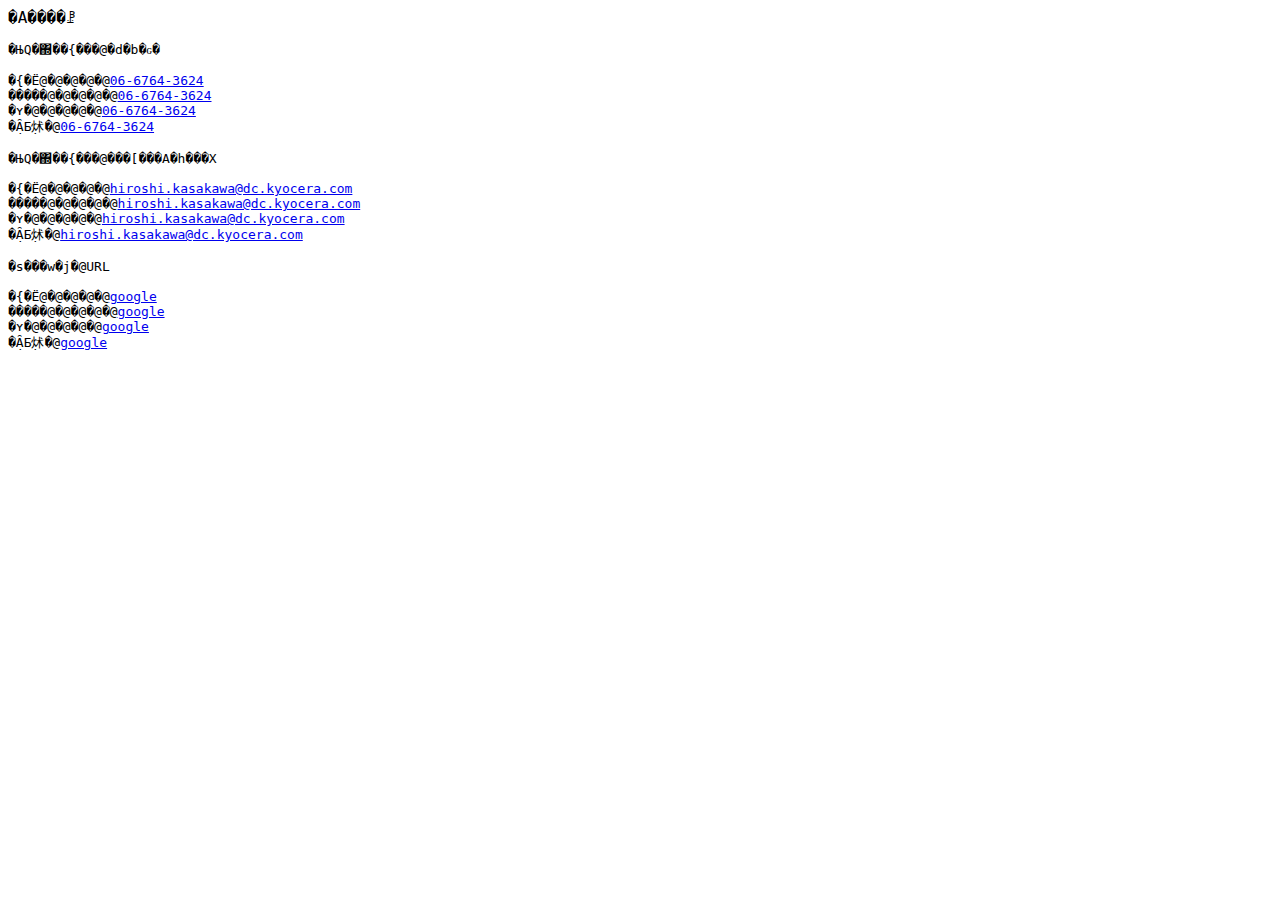
<file: 00_link.html>
<html>
<body>
<pre>
<font size="+1">�A����ꗗ</font>

�ЊQ�΍��{���@�d�b�ԍ�

�{�Ё@�@�@�@�@<a href="tel:0667643624">06-6764-3624</a>
�����@�@�@�@�@<a href="tel:0667643624">06-6764-3624</a>
�ʏ�@�@�@�@�@<a href="tel:0667643624">06-6764-3624</a>
�݂ȂƂ݂炢�@<a href="tel:0667643624">06-6764-3624</a>

�ЊQ�΍��{���@���[���A�h���X

�{�Ё@�@�@�@�@<a href="mailto:hiroshi.kasakawa@dc.kyocera.com">hiroshi.kasakawa@dc.kyocera.com</a>
�����@�@�@�@�@<a href="mailto:hiroshi.kasakawa@dc.kyocera.com">hiroshi.kasakawa@dc.kyocera.com</a>
�ʏ�@�@�@�@�@<a href="mailto:hiroshi.kasakawa@dc.kyocera.com">hiroshi.kasakawa@dc.kyocera.com</a>
�݂ȂƂ݂炢�@<a href="mailto:hiroshi.kasakawa@dc.kyocera.com">hiroshi.kasakawa@dc.kyocera.com</a>

�s���w�j�@URL

�{�Ё@�@�@�@�@<a href="http://www.google.com">google</a>
�����@�@�@�@�@<a href="http://www.google.com">google</a>
�ʏ�@�@�@�@�@<a href="http://www.google.com">google</a>
�݂ȂƂ݂炢�@<a href="http://www.google.com">google</a>

</pre>
</body>
</html>
</file>
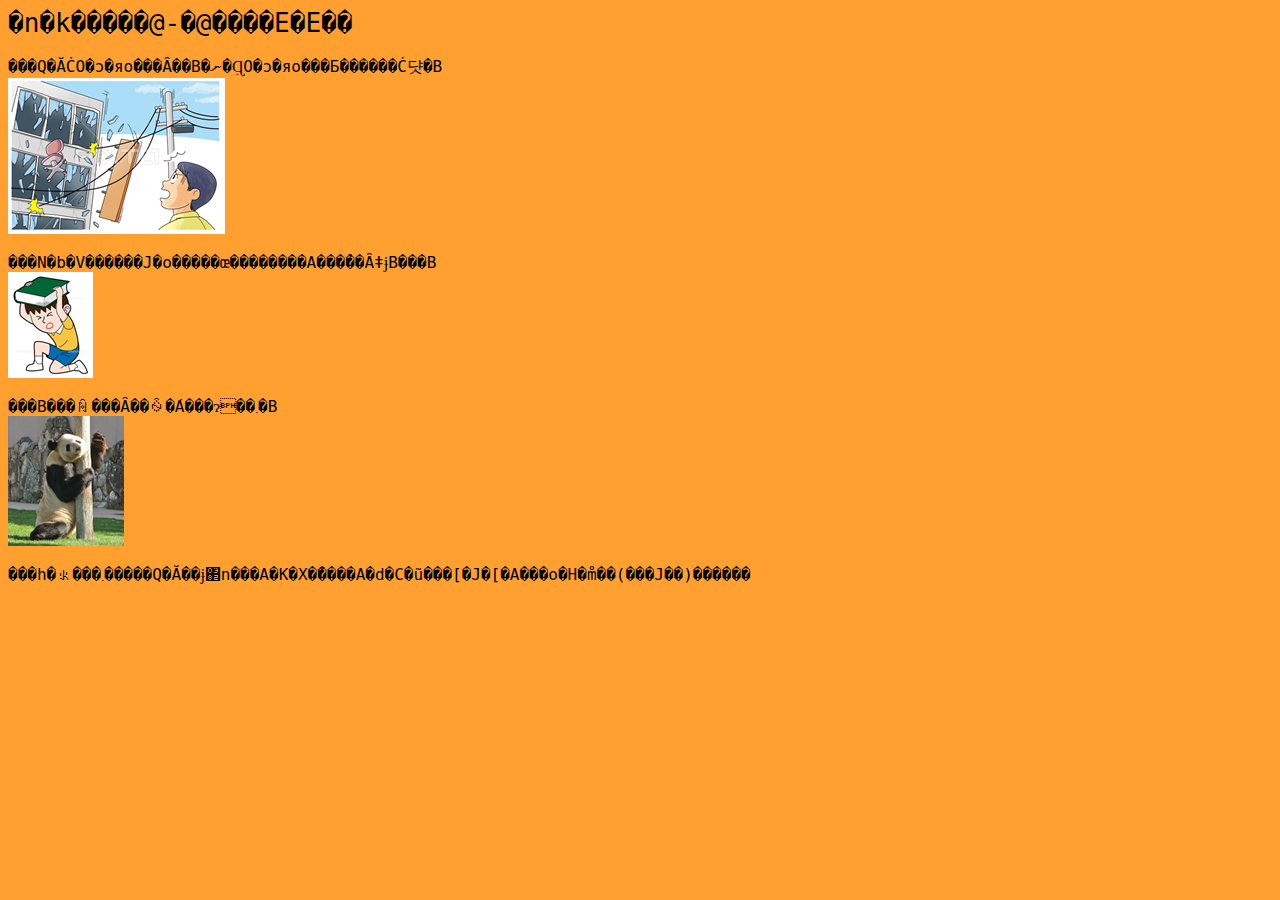
<file: 01_inside.html>
<html>

<head>
<title>�h�ЃJ�[�h�A�v��</title>
</head>

<body bgcolor="#FFA030">
<pre>
<font size="6">�n�k�����@-�@����E�E��</font>
<font size="4">
���Q�ĂĊO�ɔ�яo���Ȃ��B�ނ�݂ɊO�ɔ�яo���Ƃ������Ċ댯�B
<img src="./res/01_inside_01.png">

���N�b�V������J�o�����œ��������A���̉��ȂǂɉB���B
<img src="./res/01_inside_02.png">

���B���ꏊ���Ȃ��ꍇ�́A���ɂ��܂�B
<img src="./res/01_inside_03.png">

���h�ꂪ���܂�����Q�Ă��ɉ΂̎n���A�K�X�̌����A�d�C�̃u���[�J�[�A���o�H�̊m��(���J��)������

</font>
</pre>
</body>
</html>
</file>
